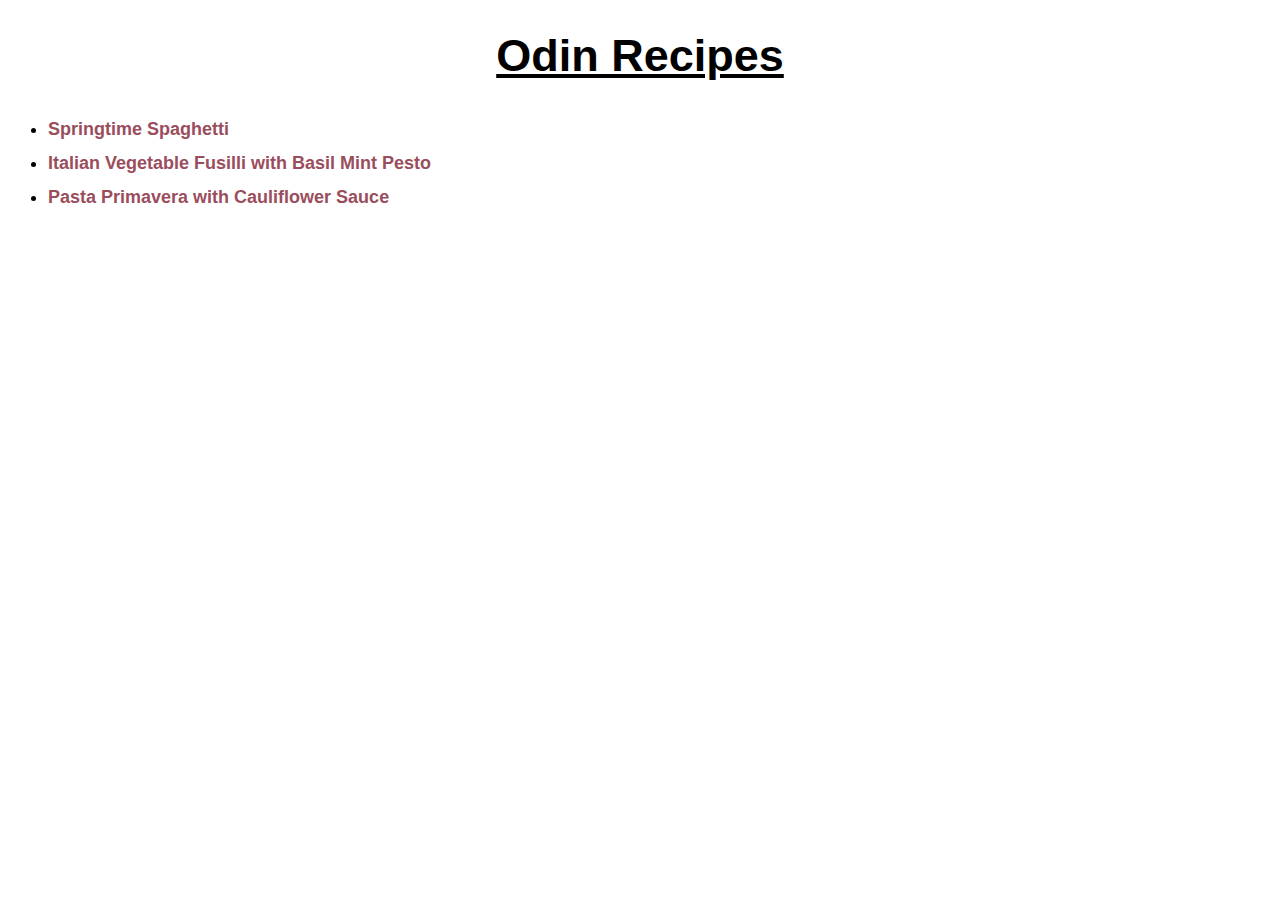
<file: index.html>
<!DOCTYPE html>
<html>

<head>
    <meta charset="UTF-8">
    <title>Odin Recipes</title>
    <link rel="stylesheet" href="style.css">
</head>

<body>
    <h1>Odin Recipes</h1>
    <ul class="main-list">
        <li><a href="./recipes/springtime-spaghetti.html">Springtime Spaghetti</a></li>
        <li><a href="./recipes/italian-vegetable-fusilli.html">Italian Vegetable Fusilli with Basil Mint Pesto</a></li>
        <li><a href="./recipes/pasta-primavera.html">Pasta Primavera with Cauliflower Sauce</a></li>
    </ul>
</body>

</html>
</file>
<file: style.css>
body {
  font-family: Arial, Helvetica, sans-serif;
}

h1 {
  font-size: 45px;
  font-weight: 700;
  text-align: center;
  text-decoration: underline;
}

a {
  color: #9a4e5d;
  text-decoration: none;
}

a:hover {
  text-decoration: underline;
}

.main-list {
  font-weight: 600;
}

/* Styles on recipes page */
h2 {
  font-size: 34px;
}

li,
p {
  line-height: 34px;
  font-size: 18px;
}
</file>
